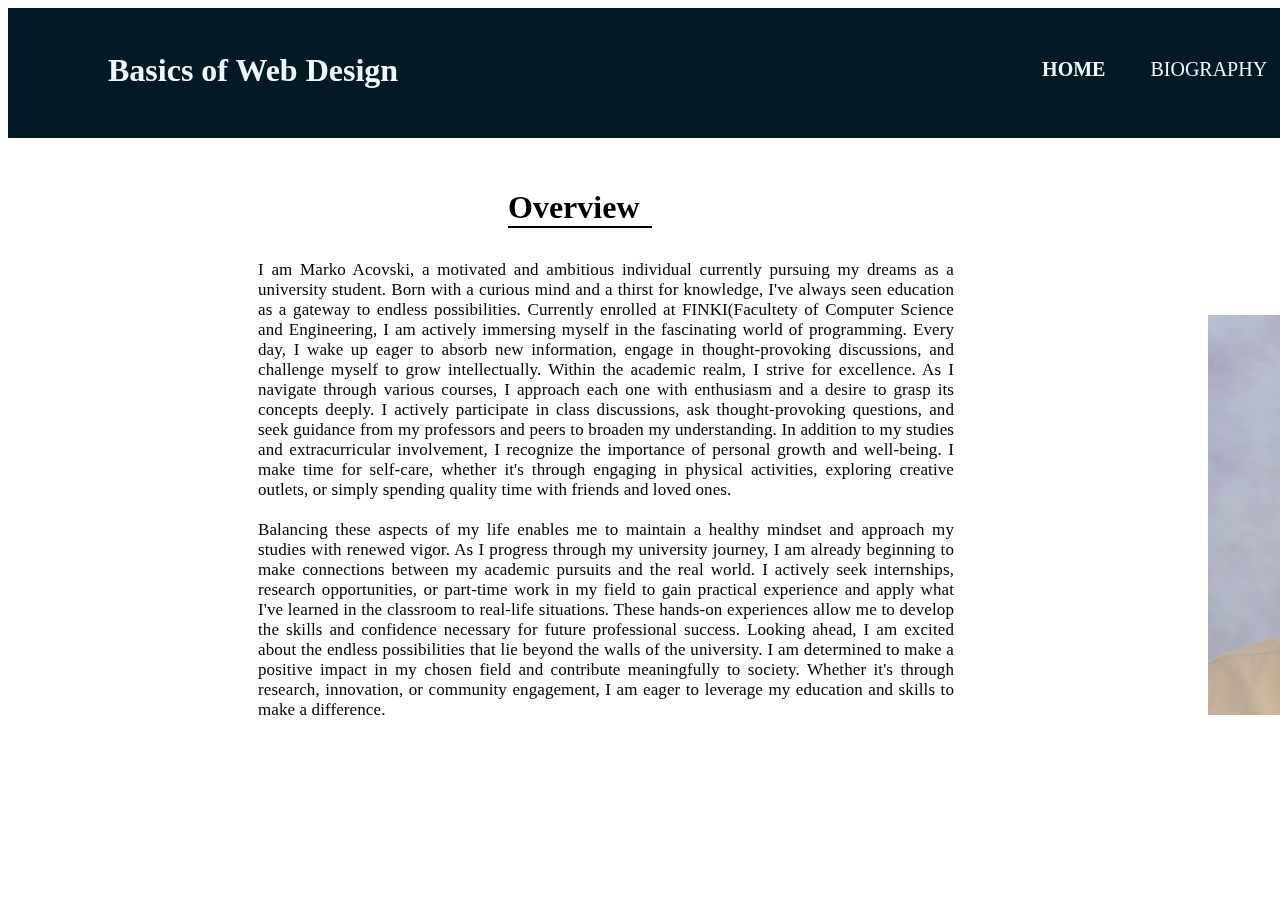
<file: biography.html>
<!DOCTYPE html>
<html lang="en">
<head>
    <meta charset="UTF-8">
    <title>Biography</title>
    <link rel="stylesheet" href="index.css">
</head>
<body>

<div id="header">
    <div id="header-nav">
        <div id="web">
            <h1><a href="#">Basics of Web Design</a></h1>
        </div>
        <div id="nav-bar">
            <ul>
                <li><a href="index.html">Home</a></li>
                <li><a href="biography.html">Biography</a></li>
                <li><a href="education.html">Education</a></li>
                <li><a href="hobbies.html">Hobbies</a></li>
                <li><a href="contact.html">Contact</a></li>
            </ul>
        </div>
    </div>
    <img src="images/naslovna.jpg" alt="" id="image2">
</div>
<div id="bio">
<div id="tekst">
    <h1>Overview</h1>
    <p>
        I am Marko Acovski, a motivated and ambitious individual currently pursuing my dreams as a university student. Born with a curious mind and a thirst for knowledge,
        I've always seen education as a gateway to endless possibilities. Currently enrolled at FINKI(Facultety of Computer Science and Engineering, I am actively immersing myself
        in the fascinating world of programming. Every day, I wake up eager to absorb new information, engage in thought-provoking discussions, and challenge myself to grow intellectually.
        Within the academic realm, I strive for excellence. As I navigate through various courses, I approach each one with enthusiasm and a desire to grasp its concepts deeply.
        I actively participate in class discussions, ask thought-provoking questions, and seek guidance from my professors and peers to broaden my understanding.
        In addition to my studies and extracurricular involvement, I recognize the importance of personal growth and well-being. I make time for self-care, whether it's through
        engaging in physical activities, exploring creative outlets, or simply spending quality time with friends and loved ones.

        <br/>
        <br/>

        Balancing these aspects of my life enables me to maintain a healthy mindset and approach my studies with renewed vigor. As I progress through my university journey, I am already
        beginning to make connections between my academic pursuits and the real world. I actively seek internships, research opportunities, or part-time work in my field to gain practical
        experience and apply what I've learned in the classroom to real-life situations. These hands-on experiences allow me to develop the skills and confidence necessary for future
        professional success. Looking ahead, I am excited about the endless possibilities that lie beyond the walls of the university. I am determined to make a positive impact in my chosen
        field and contribute meaningfully to society. Whether it's through research, innovation, or community engagement, I am eager to leverage my education and skills to make a difference.
    </p>
</div>
</div>
</body>
</html>
</file>
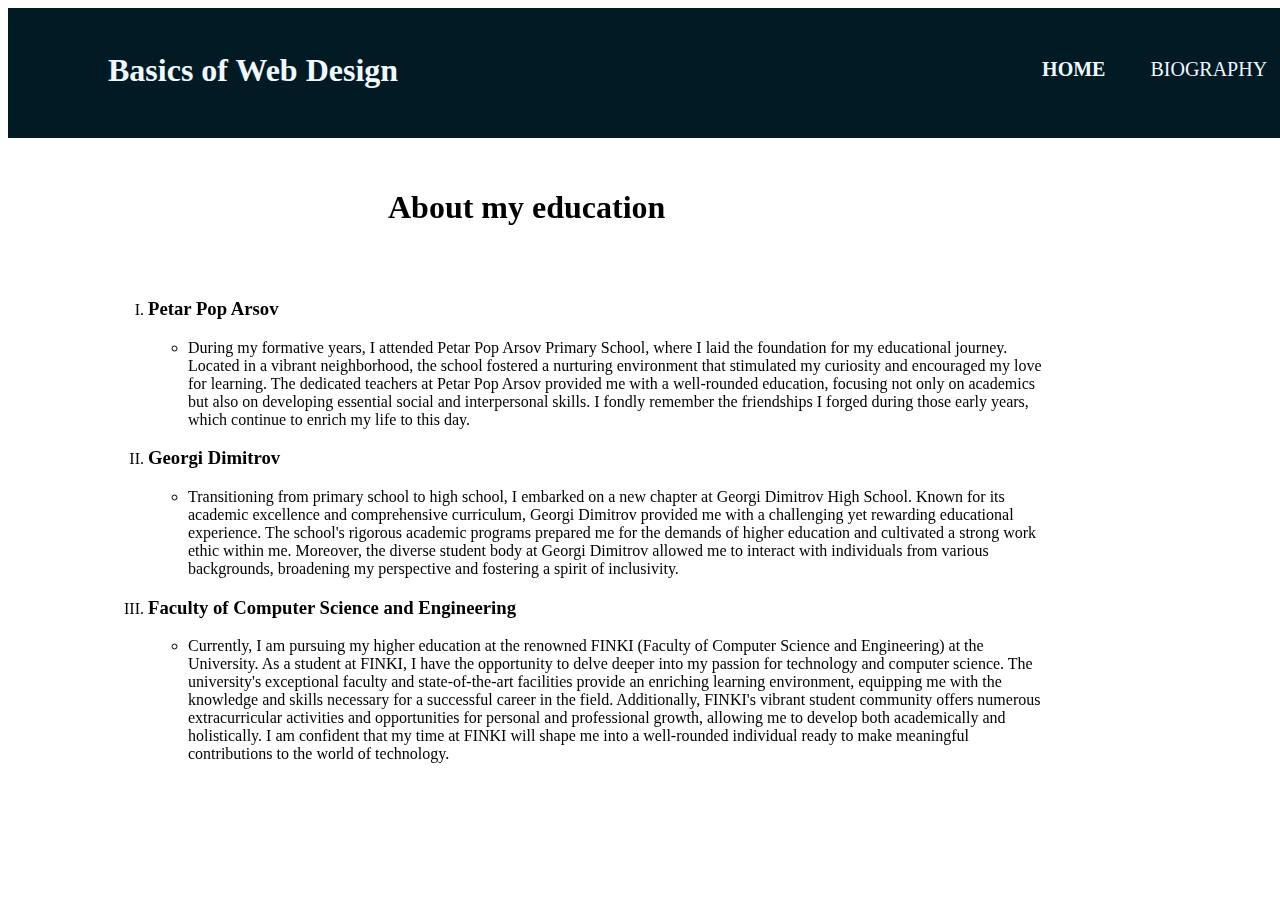
<file: education.html>
<!DOCTYPE html>
<html lang="en">
<head>
    <meta charset="UTF-8">
    <title>Education</title>
    <link rel="stylesheet" href="index.css">
</head>
<body>

<div id="header">
    <div id="header-nav">
        <div id="web">
            <h1><a href="#">Basics of Web Design</a></h1>
        </div>
        <div id="nav-bar">
            <ul>
                <li><a href="index.html">Home</a></li>
                <li><a href="biography.html">Biography</a></li>
                <li><a href="education.html">Education</a></li>
                <li><a href="hobbies.html">Hobbies</a></li>
                <li><a href="contact.html">Contact</a></li>
            </ul>
        </div>
    </div>
</div>

<div id="education">
    <h1>About my education</h1>
    <ol type="I" start="1">
        <li>
            <h3>Petar Pop Arsov</h3>
            <ul>
                <li>During my formative years, I attended Petar Pop Arsov Primary School, where I laid the foundation for my educational journey. Located in a vibrant neighborhood, the school fostered a nurturing
                    environment that stimulated my curiosity and encouraged my love for learning. The dedicated teachers at Petar Pop Arsov provided me with a well-rounded education, focusing not only on academics
                    but also on developing essential social and interpersonal skills. I fondly remember the friendships I forged during those early years, which continue to enrich my life to this day.</li>
            </ul>
        </li>
        <li>
            <h3>Georgi Dimitrov</h3>
            <ul>
                <li>Transitioning from primary school to high school, I embarked on a new chapter at Georgi Dimitrov High School. Known for its academic excellence and comprehensive curriculum, Georgi Dimitrov
                    provided me with a challenging yet rewarding educational experience. The school's rigorous academic programs prepared me for the demands of higher education and cultivated a strong work ethic
                    within me. Moreover, the diverse student body at Georgi Dimitrov allowed me to interact with individuals from various backgrounds,
                    broadening my perspective and fostering a spirit of inclusivity.</li>
            </ul>
        </li>
        <li>
            <h3>Faculty of Computer Science and Engineering</h3>
            <ul>
                <li>Currently, I am pursuing my higher education at the renowned FINKI (Faculty of Computer Science and Engineering) at the University. As a student at FINKI, I have the opportunity to delve
                    deeper into my passion for technology and computer science. The university's exceptional faculty and state-of-the-art facilities provide an enriching learning environment, equipping me with
                    the knowledge and skills necessary for a successful career in the field. Additionally, FINKI's vibrant student community offers numerous extracurricular activities and opportunities for personal
                    and professional growth, allowing me to develop both academically and holistically. I am confident that my time at FINKI will shape me into a well-rounded individual ready to make meaningful
                    contributions to the world of technology.</li>
            </ul>
        </li>
    </ol>
</div>

</body>
</html>
</file>
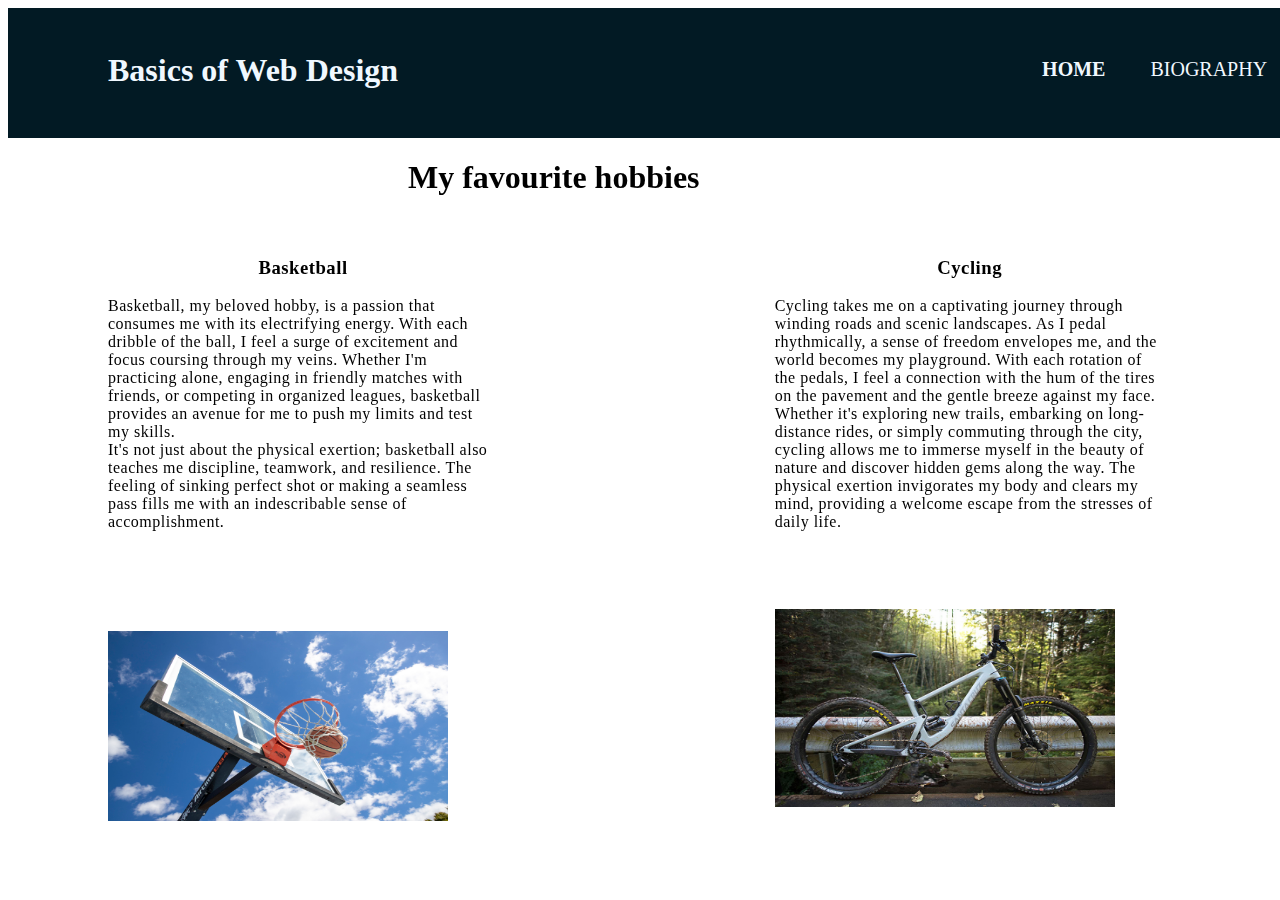
<file: hobbies.html>
<!DOCTYPE html>
<html lang="en">
<head>
    <meta charset="UTF-8">
    <title>Hobbies</title>
    <link rel="stylesheet" href="index.css">
</head>
<body>

<div id="header">
    <div id="header-nav">
        <div id="web">
            <h1><a href="#">Basics of Web Design</a></h1>
        </div>
        <div id="nav-bar">
            <ul>
                <li><a href="index.html">Home</a></li>
                <li><a href="biography.html">Biography</a></li>
                <li><a href="education.html">Education</a></li>
                <li><a href="hobbies.html">Hobbies</a></li>
                <li><a href="contact.html">Contact</a></li>
            </ul>
        </div>
    </div>
</div>

<div class="hobi">
    <h1>My favourite hobbies</h1>
    <div id="grid">
<div id="basket">
    <h3>Basketball</h3>
    Basketball, my beloved hobby, is a passion that consumes me with its electrifying energy. With each dribble of the ball, I feel a surge of excitement and focus coursing through my veins.
        Whether I'm practicing alone, engaging in friendly matches with friends, or competing in organized leagues, basketball provides an avenue for me to push my limits and test my skills.
        <br/>
        It's not just about the physical exertion; basketball also teaches me discipline, teamwork, and resilience. The feeling of sinking
    perfect shot or making a seamless pass fills me with an indescribable sense of accomplishment.
    <img src="images/kosarka.jpg" alt="" id="image3">
</div>
        <div id="tocak">
            <h3>Cycling</h3>
            Cycling takes me on a captivating journey through winding roads and scenic landscapes. As I pedal rhythmically, a sense of freedom envelopes me, and the world becomes my
                playground. With each rotation of the pedals, I feel a connection with the hum of the tires on the pavement and the gentle breeze against my face.
                <br/>
                Whether it's exploring new trails, embarking on long-distance rides, or simply commuting through the city, cycling allows me to immerse myself in the beauty of nature and
                discover hidden gems along the way. The physical exertion invigorates my body and clears my mind, providing a welcome escape from the stresses of daily life.
            <img src="images/velosiped.jpg" alt="" id="image4">
        </div>
    <div id="igri">
        <h3>Video games</h3>
        Playing video games, particularly Counter-Strike Global Offensive, is a captivating hobby that transports me to thrilling virtual worlds. With a mouse in one hand and a
            keyboard beneath my fingertips, I immerse myself in the fast-paced, strategic gameplay of CS:GO. The intense firefights, tactical decision-making, and teamwork required in the game
            keep me engaged and exhilarated.
            <br/>
            Each match presents unique challenges, pushing me to hone my reflexes, communication skills, and adaptability. It's through CS:GO that I unlock my competitive spirit, enhance my
            problem-solving abilities, and experience the sheer joy of gaming.
        <img src="images/csgo.png" alt="" id="image5">
    </div>
    </div>
</div>
</body>
</html>
</file>
<file: index.css>
body {
    font-family: "Verdana";
    position: fixed;
    width: 2000px;
}
#header {
    height: 130px;
    background-color: #021a24;
}
#web {
    position: relative;
    left: 100px;
    top: 15px;
    display: inline-block;
}
#web h1 {
    font-weight: bold;
}
#web h1 a {
    text-decoration: none;
    color: aliceblue;
}
#nav-bar {
    position: relative;
    left: 700px;
    top: 10px;
    display: inline-block;
    font-size: 20px;
}
#nav-bar ul {
    margin-top:40px;
    margin-right: 40px;
}
#nav-bar ul li {
    display: inline-block;
    padding-right: 40px;
}
#nav-bar ul li a {
    text-decoration: none;
    text-transform: uppercase;
    word-spacing: 0;
    color: aliceblue;
}
#nav-bar ul li:first-child a {
    font-weight: bold;
}
#image{
    margin: auto;
    width: 550px;
    height: 450px;
    position: relative;
    left: 670px;
    top: 70px;
}
.jas > h4{
    position: relative;
    left: 800px;
    top: 90px;
    font-size: 20px;
}
body > div.jas > div > p{
    position: relative;
    left: 855px;
    top: 90px;
    color: #021a24;
    font-size: 19px;
    font-weight: bold;
}
body > div.jas > ul > li{
    display: inline-block;
    margin: 6px;
    list-style: none;
}
body > div.jas > ul > li > a{
    color: #021a24;
    text-decoration: none;
    font-size: 50px;
    position: relative;
    left: 798px;
    top: 90px;
}
#bio{
    width: 696px;
}
#tekst > h1{
    width: 144px;
    position: relative;
    left: 500px;
    top: 30px;
    border-bottom: black solid 2px;
}
#tekst > p{
    position: relative;
    left: 250px;
    top: 40px;
    text-align: justify;
    font-size: 17px;
    letter-spacing: 0.1px;
}
#image2{
    width: 400px;
    height: 400px;
    position: relative;
    left: 1200px;
    top: 220px;
}
.hobi > #grid{
    display: grid;
    grid-template-columns: 1fr 1fr 1fr;
    position: relative;
    left: 100px;
    top: 20px;
    letter-spacing: 0.5px;
    font-size: 16px;
}
#basket, #tocak, #igri{
    width: 390px;
}
#image3{
    width: 340px;
    height: 190px;
    position: relative;
    top: 100px;
}
#image4{
    width: 340px;
    height: 198px;
    position: relative;
    top: 78px;
}
#image5{
    width: 340px;
    height: 198px;
    position: relative;
    top: 92px;
}
#education > ol{
    width: 900px;
    position: relative;
    left: 100px;
    top: 80px;
}
#education > h1{
    position: relative;
    left: 380px;
    top: 30px;
}
body > div.hobi > h1{
    position: relative;
    left: 400px;
}
#basket > h3, #tocak > h3, #igri > h3{
    text-align: center;
}
#contact > div > div.contact-content > div > div:nth-child(2){
    position: relative;
    top: 105px;
    left: 450px;
}
#contact > div > div:nth-child(2){
    position: relative;
    top: 190px;
    left: 450px;
}
#contact > div > div:nth-child(3){
    position: relative;
    left: 450px;
    top: 270px;
}
#contact > div > div.contact-content > h3{
    position: relative;
    top: 70px;
    left: 580px;
}
#naslov{
    font-size: 35px;
    position: relative;
    left: 500px;
    top: 40px;
}
#contact > div > div.contact-content-cel > h3{
    position: relative;
    top: -50px;
    left: 1200px;
}
.input{
    position: relative;
    left: 1200px;
    width: 30%;
    height: 100%;
    border: 2px solid gray;
    border-radius: 20px;
    padding: 20px;
    color: black;
}
#contact > div > div.contact-content > div > div:nth-child(2) > span.data-info{
    position: relative;
    top: 40px;
    left: -50px;
}
#contact > div > div:nth-child(2) > span.data-info{
    position: relative;
    top: 40px;
    left: -87px;
}
#contact > div > div:nth-child(3) > span.data-info{
    position: relative;
    top: 40px;
    left: -91px;
}
#name{
    position: relative;
    left: 1160px;
}
#email{
    position: relative;
    left: 1173px;
    top: 40px;
}
#comment{
    position: relative;
    left: 1130px;
    top: 80px;
}
#contact-form > div:nth-child(1) > label{
    position: relative;
    left: 1210px;
    top: -40px;
}
#contact-form > div:nth-child(2) > label{
    position: relative;
    left: 1210px;
}
#contact-form > div:nth-child(3) > label{
    position: relative;
    left: 1210px;
    top: 2px;
}
#contact-form > button{
    position: relative;
    top: 100px;
    left: 1200px;
    width: 660px;
}
#contact > div > div.contact-content > div > div:nth-child(2) > a{
    text-decoration: none;
    position: relative;
    top: 40px;
}
#contact > div > div:nth-child(2) > a{
    text-decoration: none;
    position: relative;
    top: 40px;
    left: -30px;
}
#contact > div > div:nth-child(3) > a{
    text-decoration: none;
    position: relative;
    top: 40px;
    left: -30px;
}
</file>
